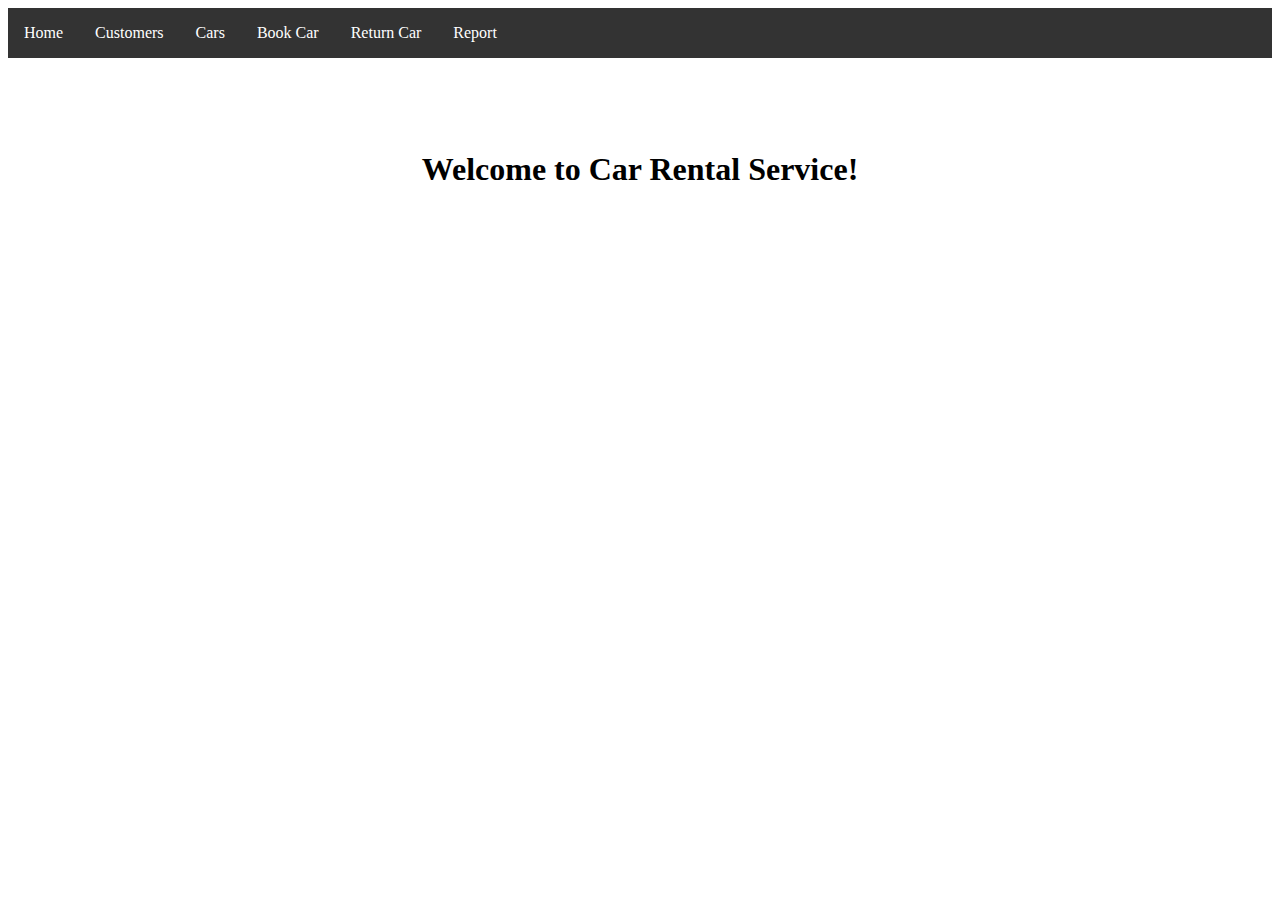
<file: Source_codes and SQL_files/CarRentalFinal/index.html>
<!DOCTYPE html PUBLIC "-//W3C//DTD HTML 4.01 Transitional//EN"  "http://www.w3.org/TR/html4/loose.dtd">
<html>
<!--
DBP2
@author - Karteek Gole
-->
<html>
    <head>
        <title>Car Rental </title>

        <link href="newstyles.css" rel="stylesheet" type="text/css" />

    </head>
    <body>
        
		 
  
 
  	<ul>
    	<li id="active"><a href="">Home</a></li>
        <li><a href="customer.html">Customers</a></li>
        <li><a href="cars.html">Cars</a></li>
        <li><a href="book.html">Book Car</a></li>
		<li><a href="return.html">Return Car</a></li>
		<li><a href="report.html">Report</a></li>
    </ul>
    
<br><br><br><br>
    <h1 align="center" color=#8B4513> Welcome to Car Rental Service!</h1>

  

               
	   
	    
</body>
</html>
</file>
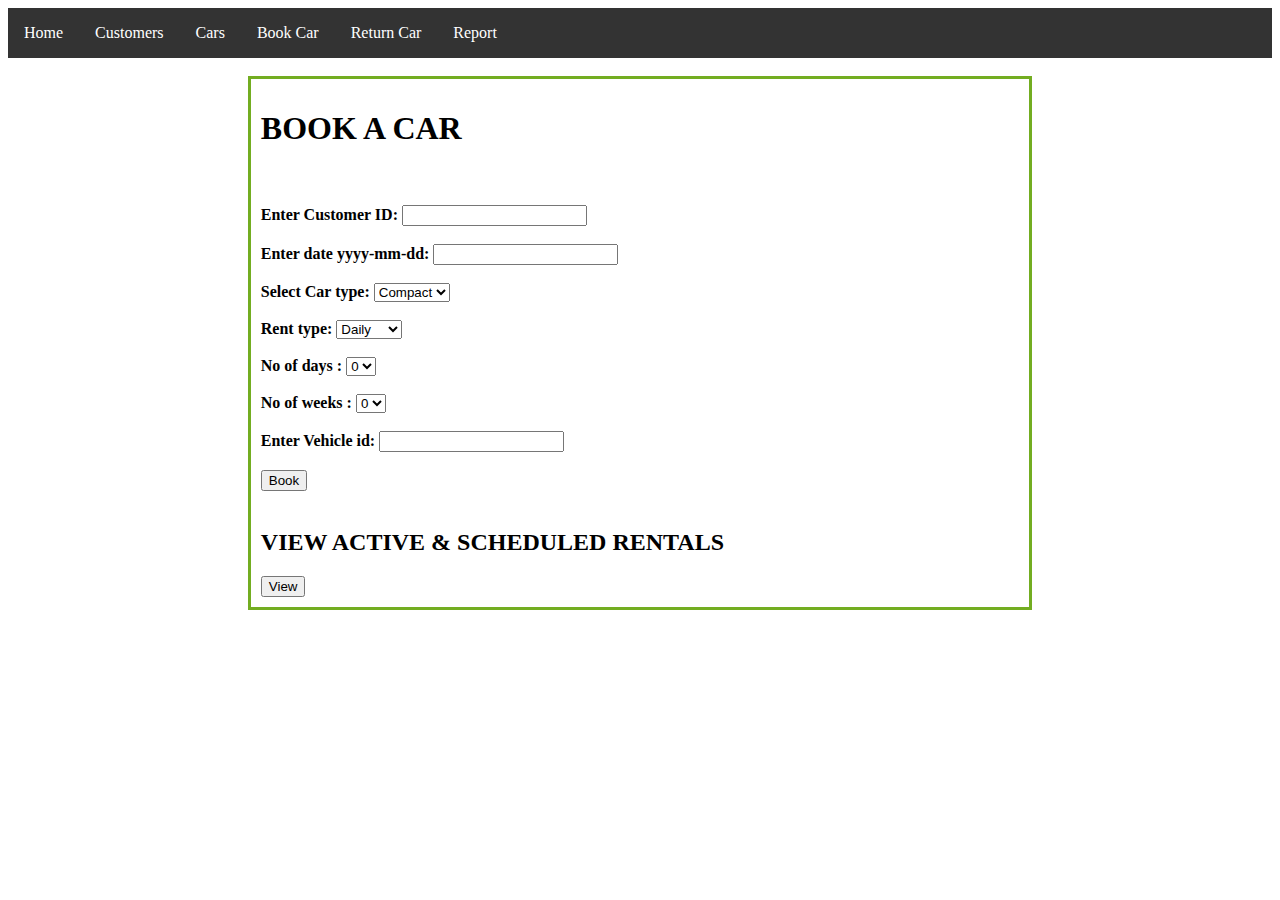
<file: Source_codes and SQL_files/CarRentalFinal/book.html>
<!DOCTYPE html PUBLIC "-//W3C//DTD XHTML 1.0 Strict//EN" "http://www.w3.org/TR/xhtml1/DTD/xhtml1-strict.dtd">
<html xmlns="http://www.w3.org/1999/xhtml">
<!--
Book cars based availability
-->
<html>
    <head>
        <title>Car Rental </title>

           <link href="newstyles.css" rel="stylesheet" type="text/css" />

     
    </head>
    <body>
		
		
  	<ul>
    	<li><a href="index.html">Home</a></li>
        <li><a href="customer.html">Customers</a></li>
        <li><a href="cars.html">Cars</a></li>
        <li id="active"><a href="">Book Car</a></li>
		<li><a href="return.html">Return Car</a></li>
		<li><a href="report.html">Report</a></li>
    </ul>
  
	<br>
<div class="form1">
    <b><form action="available.php" method="post" >
		<h1> BOOK A CAR </h1><br><br>
Enter Customer ID: <input type="text" name="cbid"/><br><br>
Enter date yyyy-mm-dd: <input type="text" name="Sdate"/><br><br>
Select Car type: <select name = "Ctype">
<option>Compact</option>
<option>Medium</option>
<option>SUV</option>
</select><br><br>
Rent type: <select name = "Rtype">
<option>Daily</option>
<option>Weekly</option>
</select><br><br>
No of days : <select name = "Days">
<option>0</option><option>1</option><option>2</option><option>3</option><option>4</option><option>5</option><option>6</option><option>7</option>
</select><br><br>
No of weeks : <select name = "Weeks">
<option>0</option><option>1</option><option>2</option><option>3</option>
</select><br><br>

Enter Vehicle id: <input type="text" name="Vehicleid"/><br><br>
<input type="submit" name="book" value="Book">
</form></b>	

<br>
<b><form action="viewrental.php" method="post" >
		<h2> VIEW ACTIVE & SCHEDULED RENTALS </h2>
		<input type="submit" name="submit1" value="View">
</form></b>
    </div>	
	
	

	
	</body>
	</html>
</file>
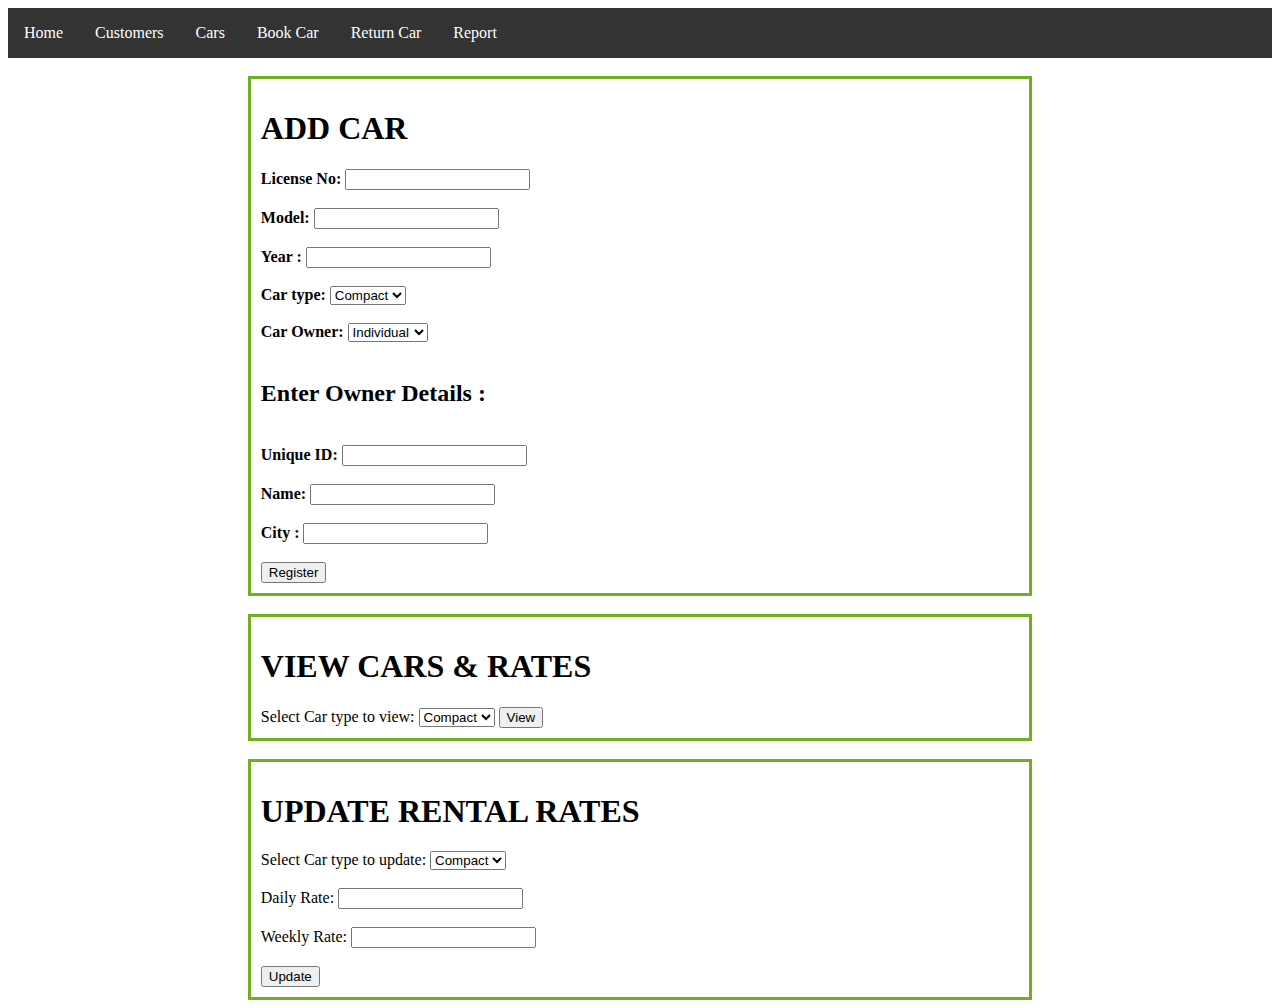
<file: Source_codes and SQL_files/CarRentalFinal/cars.html>
<!DOCTYPE html PUBLIC "-//W3C//DTD XHTML 1.0 Strict//EN" "http://www.w3.org/TR/xhtml1/DTD/xhtml1-strict.dtd">
<html xmlns="http://www.w3.org/1999/xhtml">
<!--
Add and view cars, Update rates
-->
<html>
    <head>
        <title>Car Rental </title>

        <link href="newstyles.css" rel="stylesheet" type="text/css" />

     
    </head>
    <body>
		<div class="menu">
  	<ul>
    	<li><a href="index.html">Home</a></li>
        <li><a href="customer.html">Customers</a></li>
        <li id="active"><a href="">Cars</a></li>
        <li><a href="book.html">Book Car</a></li>
		<li><a href="return.html">Return Car</a></li>
		<li><a href="report.html">Report</a></li>
    </ul>
  </div>
	<br>
<div class="form1">
    <b><form action="registercar.php" method="post" >
	<h1> ADD CAR </h1>
License No: <input type="text" name="lno"/><br><br>
Model: <input type="text" name="model"/><br><br>
Year : <input type="text" name="year"/><br><br>
Car type: <select name = "Cartype">
<option>Compact</option>
<option>Medium</option>
<option>SUV</option>
</select><br><br>
Car Owner: <select name = "Carown">
<option>Individual</option>
<option>Bank</option>
<option>Company</option>
</select><br><br>
<h2>Enter Owner Details : </h2><br>
Unique ID: <input type="text" name="uid"/><br><br>
Name: <input type="text" name="oname"/><br><br>
City : <input type="text" name="city"/><br><br>
<input type="submit" name="submit" value="Register">
</form></b>	
    </div>	
	
	<br>
	<div class="form1">
	<h1> VIEW CARS & RATES</h1>
	<form action="viewcar.php" method="post">
	Select Car type to view: <select name="Ctype">
<option>Compact</option>
<option>Medium</option>
<option>SUV</option>

</select>
<input type="submit" name="submit1" value="View">
</form>
</div>
<br>
  
  <div class="form1">

<h1> UPDATE RENTAL RATES </h1>
<form action="update.php" method="post">
Select Car type to update: <select name = "Ctype">
<option>Compact</option>
<option>Medium</option>
<option>SUV</option>
</select><br><br>
Daily Rate: <input type="text" name="udrate"/><br><br>
Weekly Rate: <input type="text" name="uwrate"/><br><br>
<input type="submit" name="submit1" value="Update">
</form>
	</div>
	
	</body>
	</html>
</file>
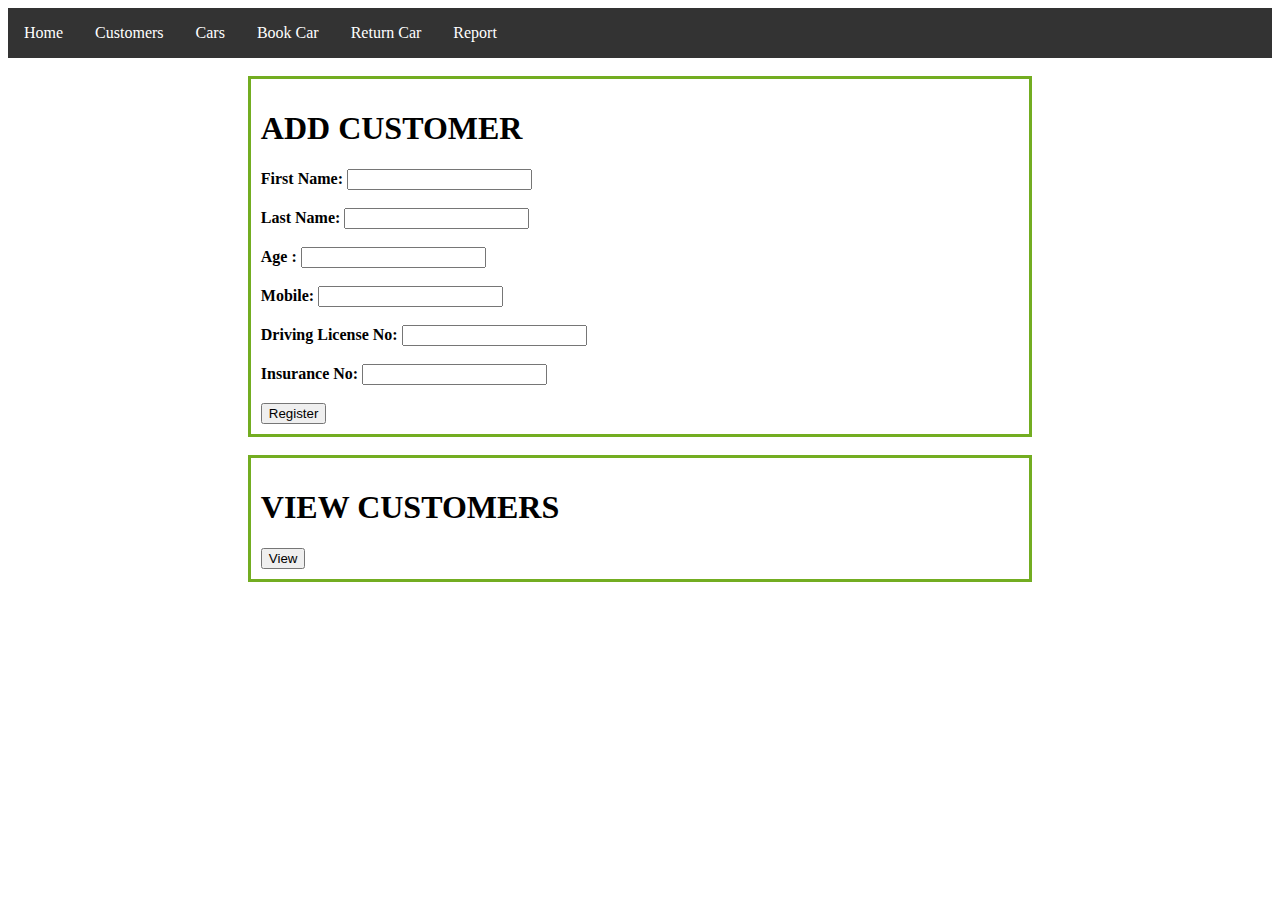
<file: Source_codes and SQL_files/CarRentalFinal/customer.html>
<!DOCTYPE html PUBLIC "-//W3C//DTD XHTML 1.0 Strict//EN" "http://www.w3.org/TR/xhtml1/DTD/xhtml1-strict.dtd">
<html xmlns="http://www.w3.org/1999/xhtml">
<!--
Register and view customers
-->
<html>
    <head>
        <title>Car Rental </title>
            <link href="newstyles.css" rel="stylesheet" type="text/css" />
     
    </head>
    <body>
		
		<div class="menu">
  	<ul>
    	<li><a href="index.html">Home</a></li>
        <li id="active"><a href="">Customers</a></li>
        <li><a href="cars.html">Cars</a></li>
        <li><a href="book.html">Book Car</a></li>
		<li><a href="return.html">Return Car</a></li>
		<li><a href="report.html">Report</a></li>
    </ul>
  </div>
	<br>
  <div class="form1">
    <b><form action="regcustomer.php" method="post">
	<h1> ADD CUSTOMER </h1>
First Name: <input type="text" name="fname"/><br><br>
Last Name: <input type="text" name="lname"/><br><br>
Age : <input type="text" name="age"/><br><br>
Mobile: <input type="text" name="mobile"/><br><br>
Driving License No: <input type="text" name="dlno"/><br><br>
Insurance No: <input type="text" name="ino"/><br><br>
<input type="submit" name="submit" value="Register">
</form></b>	
      </div>

<br>
		
	<div class="form1">
	<b><form action="viewcustomer.php" method="post" >
	<h1> VIEW CUSTOMERS </h1>
	<input type="submit" value="View"/>
	</form></b>	
	</div>
	
	</body>
	</html>
</file>
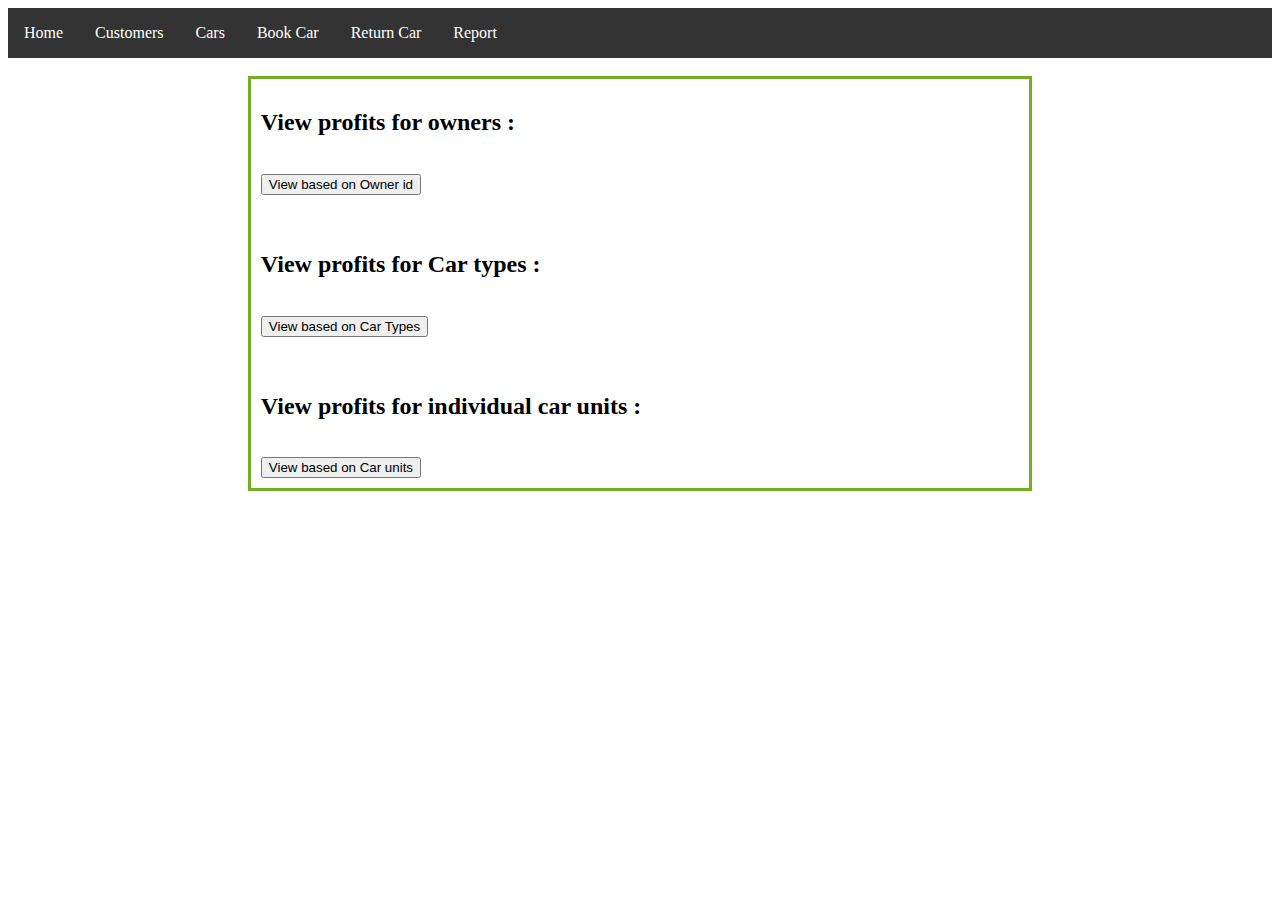
<file: Source_codes and SQL_files/CarRentalFinal/report.html>
<!DOCTYPE html PUBLIC "-//W3C//DTD XHTML 1.0 Strict//EN" "http://www.w3.org/TR/xhtml1/DTD/xhtml1-strict.dtd">
<html xmlns="http://www.w3.org/1999/xhtml">
<!--
Return cars and generate bill
-->
<html>
    <head>
        <title>Car Rental </title>
           <link href="newstyles.css" rel="stylesheet" type="text/css" />

     
    </head>
    <body>
		
		<div class="menu">
  	<ul>
    	<li><a href="index.html">Home</a></li>
        <li><a href="customer.html">Customers</a></li>
        <li><a href="cars.html">Cars</a></li>
        <li><a href="book.html">Book Car</a></li>
		<li><a href="return.html">Return Car</a></li>
		<li id="active"><a href="">Report</a></li>
    </ul>
  </div>
	<br>
<div class="form1">
 <form action="report.php" method="post">
<h2>View profits for owners :</h2> <br> 
<input type="submit" name="cartype1" value="View based on Owner id">
</form>
<br><br>
<form action="report1.php" method="post">
<h2>View profits for Car types :</h2> <br> 
<input type="submit" name="cartype1" value="View based on Car Types">
</form>
<br><br>
<form action="report2.php" method="post">
<h2>View profits for individual car units :</h2> <br> 
<input type="submit" name="cartype1" value="View based on Car units">
</form>
	
	</body>
	</html>
</file>
<file: Source_codes and SQL_files/CarRentalFinal/newstyles.css>
ul {
    list-style-type: none;
    margin: 0;
    padding: 0;
    overflow: hidden;
    background-color: #333333;
    }

    li {
    float: left;
    }

    li a {
    display: block;
    color: white;
    text-align: center;
    padding: 16px;
    text-decoration: none;
    }

li a:hover {
    background-color: #111111;

    }

    .form1 {
    margin: auto;
    width: 60%;
    border: 3px solid #73AD21;
    padding: 10px;

}
</file>
